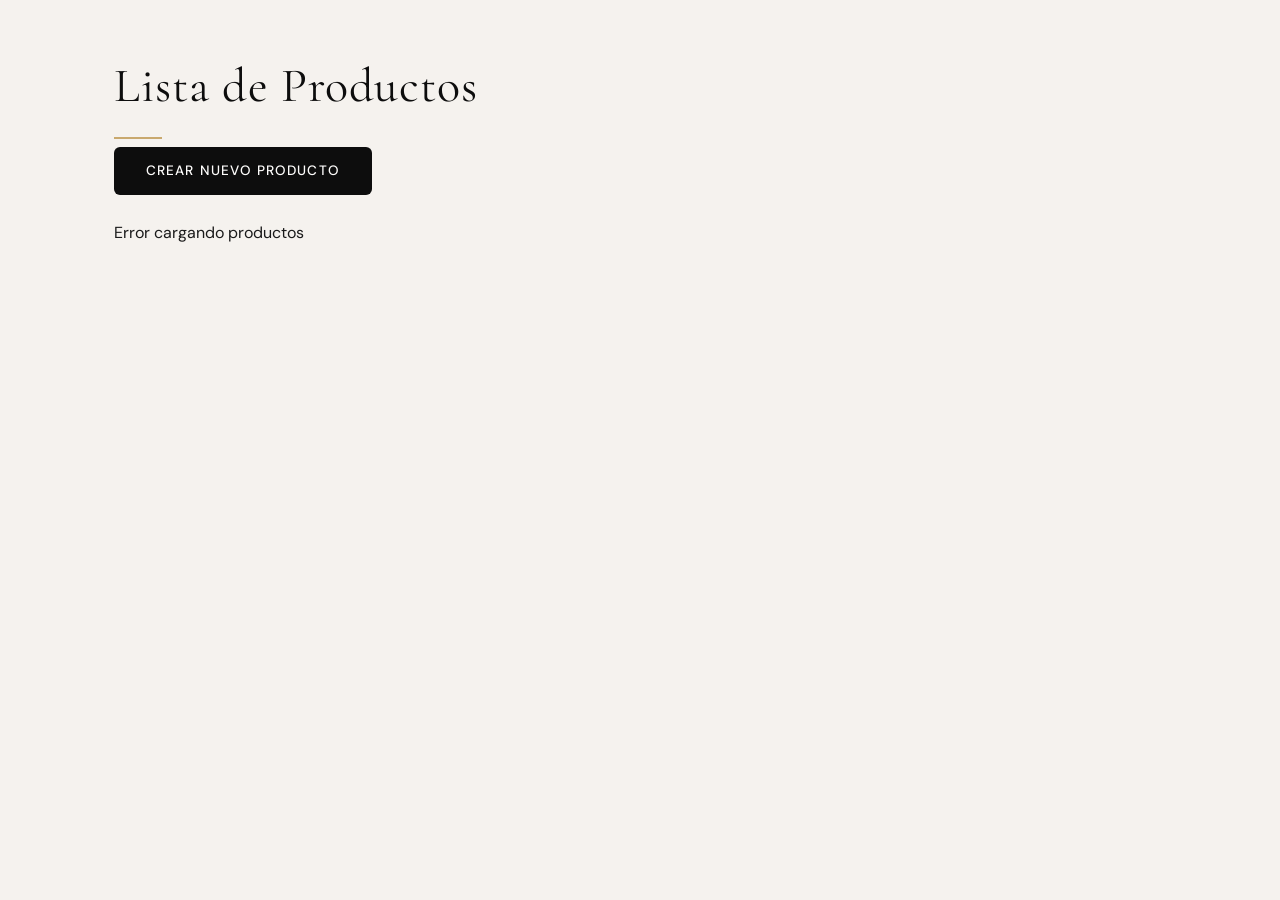
<file: src/main/resources/static/index.html>
<!DOCTYPE html>
<html lang="es">
<head>
    <meta charset="UTF-8">
    <link rel="stylesheet" href="css/global.css">
    <link rel="stylesheet" href="css/index.css">
    <title>Productos - Musa</title>
</head>
<body>
<div class="page-wrapper">

<h1>Lista de Productos</h1>

    <a href="crear.html" class="btn btn-primary">Crear Nuevo Producto</a>
<br><br>

<div id="lista"></div>

<script src="js/app.js"></script>
</div>
</body>
</html>
</file>
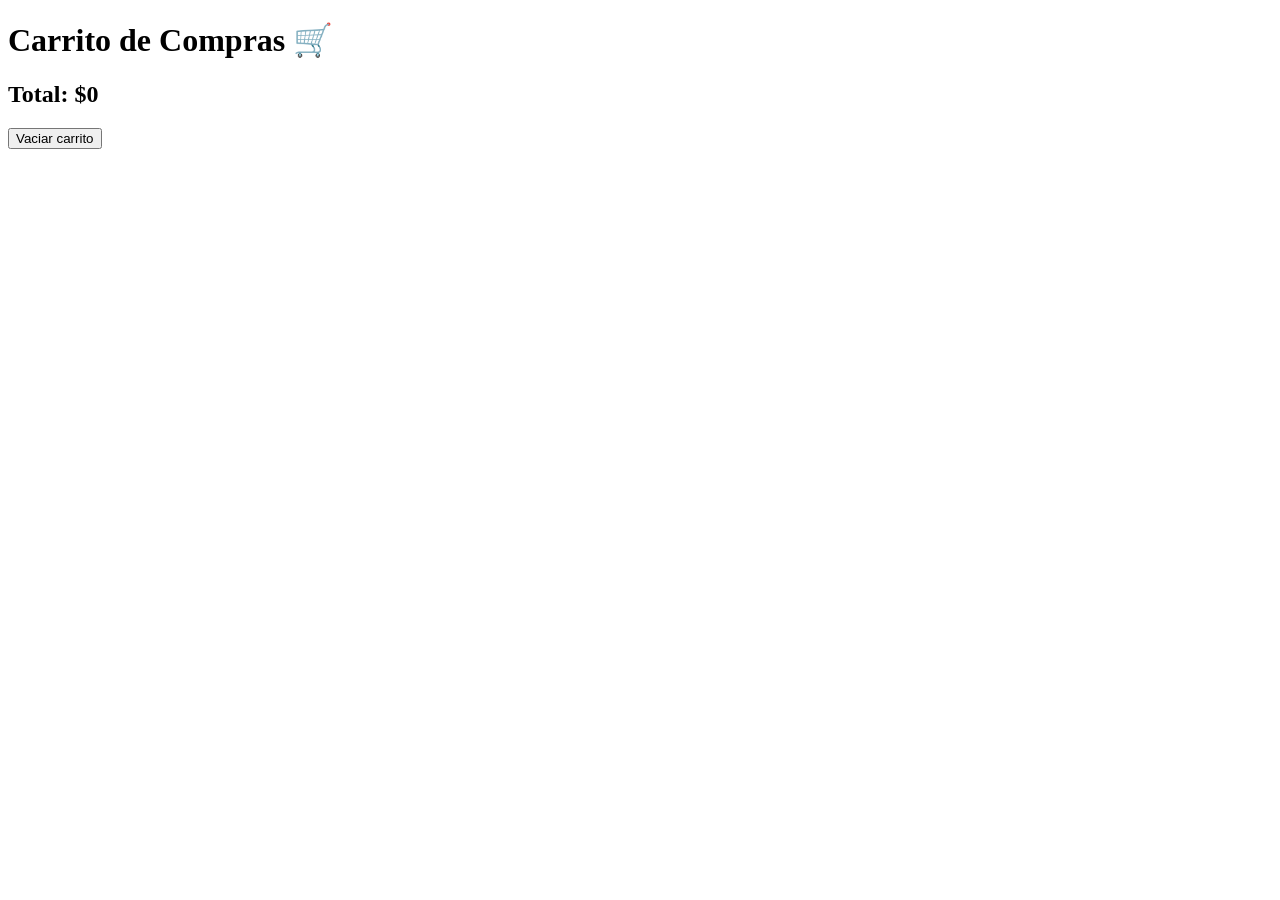
<file: src/main/resources/static/carrito.html>
<!DOCTYPE html>
<html lang="es">
<head>
    <title>Carrito</title>
</head>
<body>

<h1>Carrito de Compras 🛒</h1>

<div id="carrito-container"></div>

<h2 id="total"></h2>

<button onclick="vaciarCarrito()">Vaciar carrito</button>

<script src="js/carrito.js"></script>
<script src="js/carrito-view.js"></script>

</body>
</html>
</file>
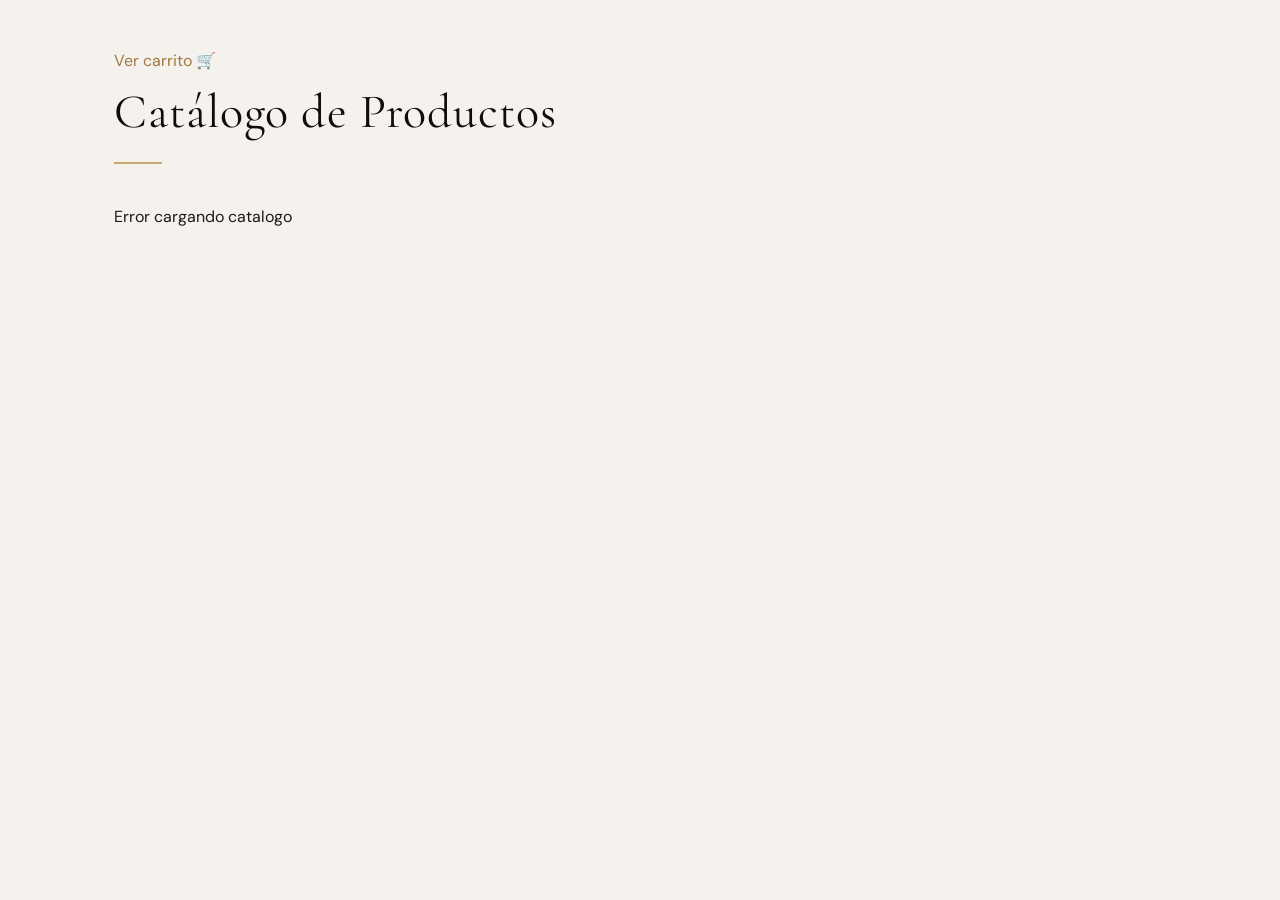
<file: src/main/resources/static/catalogo.html>
<!DOCTYPE html>
<html lang="es">
<head>
    <meta charset="UTF-8">
    <link rel="stylesheet" href="css/global.css">
    <link rel="stylesheet" href="css/catalogo.css">
    <link rel="icon" href="data:,">
    <title>Catálogo - Musa Creativa</title>

</head>
<body>
<a href="carrito.html">Ver carrito 🛒</a>
<h1>Catálogo de Productos</h1>

<div id="catalogo"></div>
<script src="js/carrito.js"></script>
<script src="js/catalogo.js"></script>

</body>
</html>
</file>
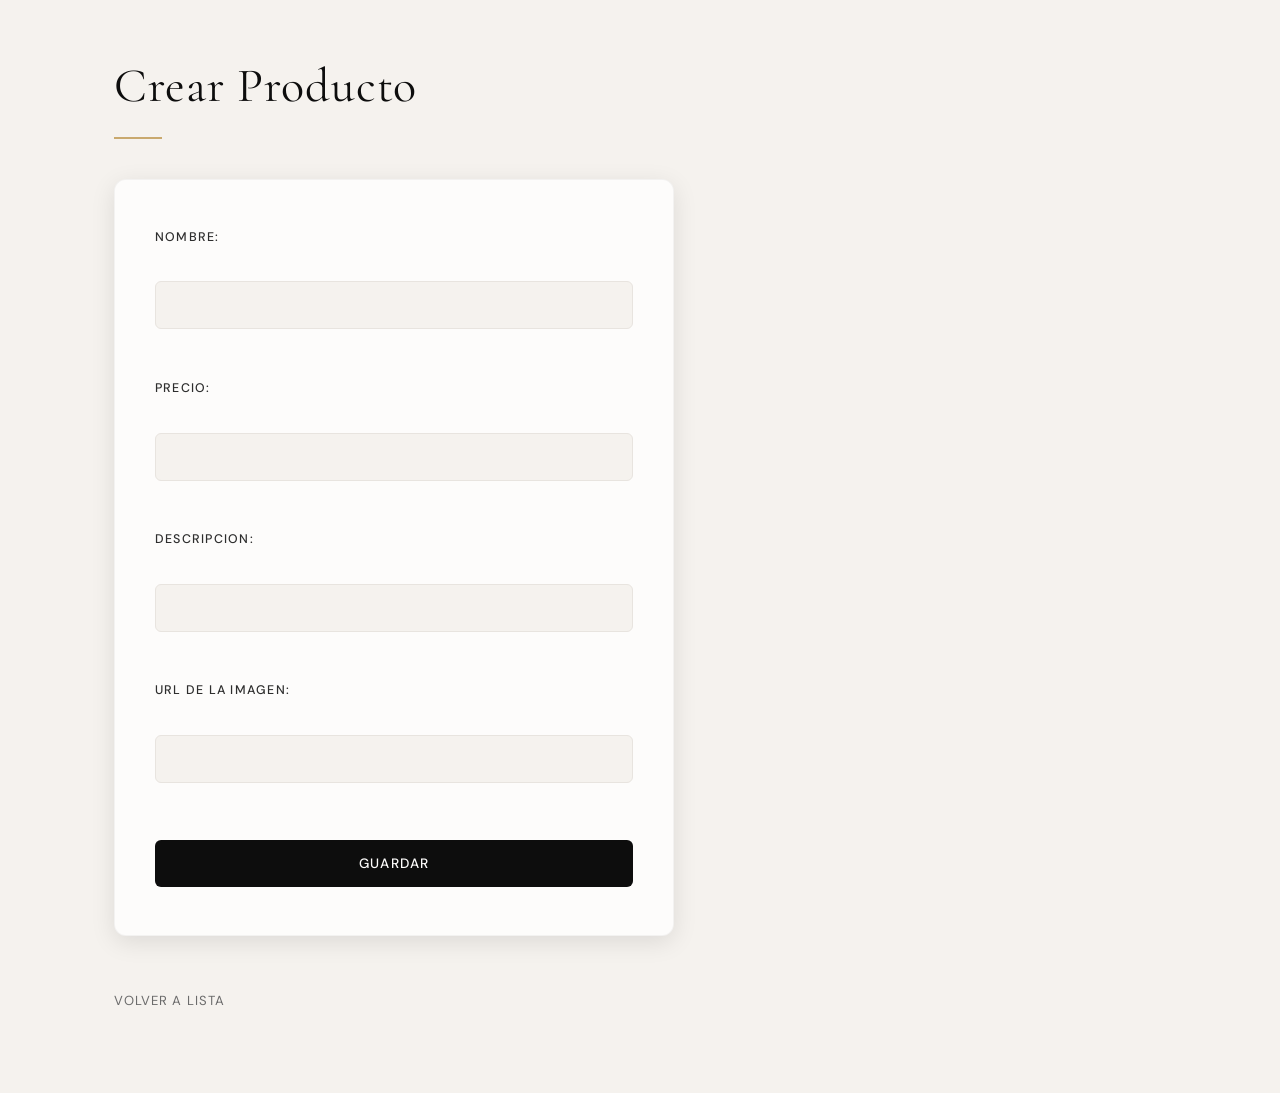
<file: src/main/resources/static/crear.html>
<!DOCTYPE html>
<html lang="es">
<head>
    <meta charset="UTF-8">
    <link rel="stylesheet" href="css/global.css">
    <link rel="stylesheet" href="css/crear.css">
    <title>Crear Producto</title>

</head>
<body>
<div class="page-wrapper">
<h1>Crear Producto</h1>

<form id="formProducto">
    <label>Nombre:</label><br>
    <input type="text" id="nombre" required><br><br>

    <label>Precio:</label><br>
    <input type="number" id="precio" required><br><br>

    <label>Descripcion:</label><br>
    <input type="text" id="descripcion" required><br><br>

    <label>URL de la imagen:</label><br>
    <input type="text" id="imagenUrl" required><br><br>

    <button type="submit">Guardar</button>
</form>

<br>
<a href="index.html">Volver a lista</a>

<script src="js/crear.js"></script>
</div>
</body>
</html>
</file>
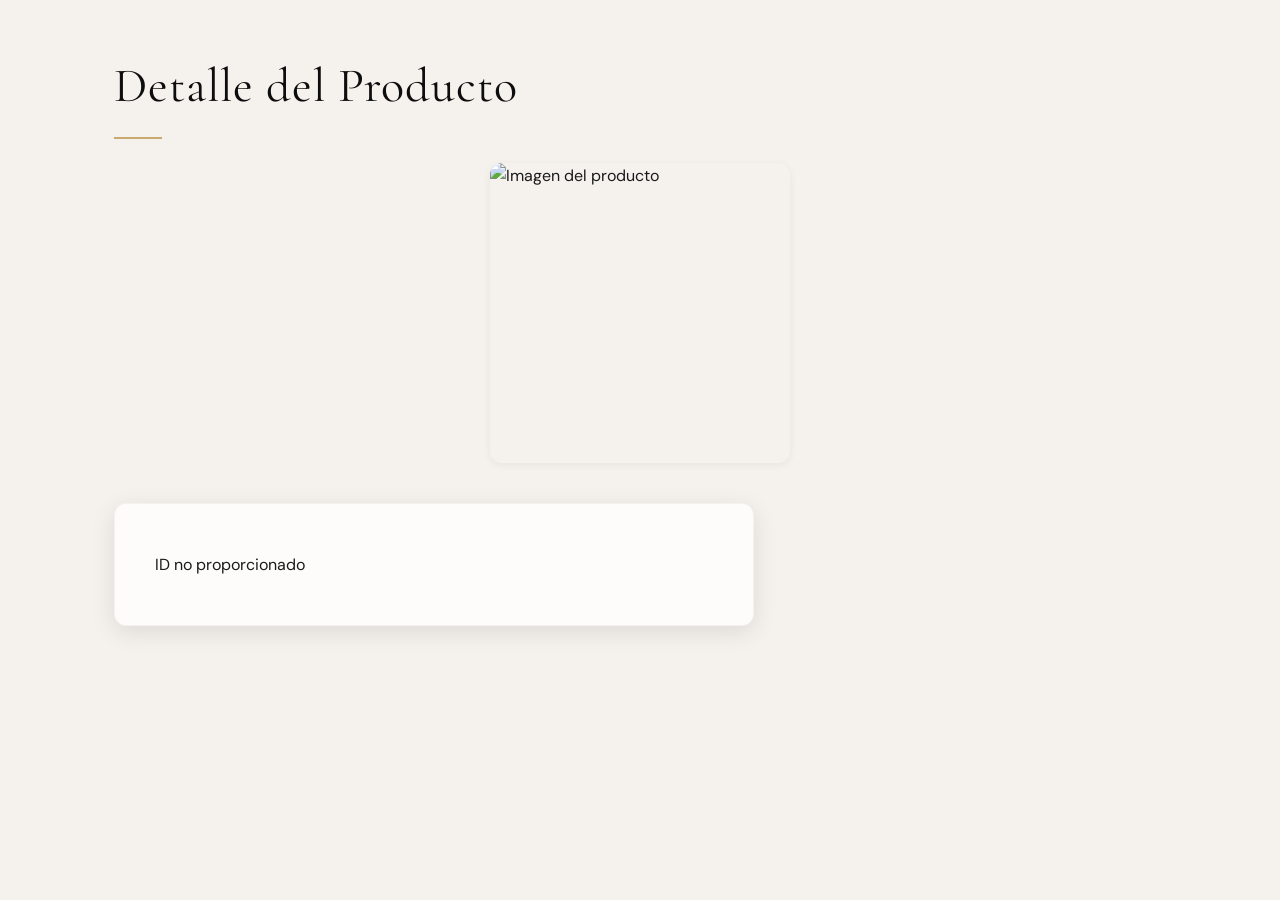
<file: src/main/resources/static/detalle.html>
<!DOCTYPE html>
<html lang="es">
<head>
    <meta charset="UTF-8">
    <link rel="stylesheet" href="css/global.css">
    <link rel="stylesheet" href="css/detalle.css">
    <title>Detalle Producto</title>
</head>
<body>
<div class="page-wrapper">
<h1>Detalle del Producto</h1>
    <img id="imgDetalle" class="detalle-img" alt="Imagen del producto">
<div id="producto"></div>

<script src="js/detalle.js"></script>
</div>
</body>
</html>
</file>
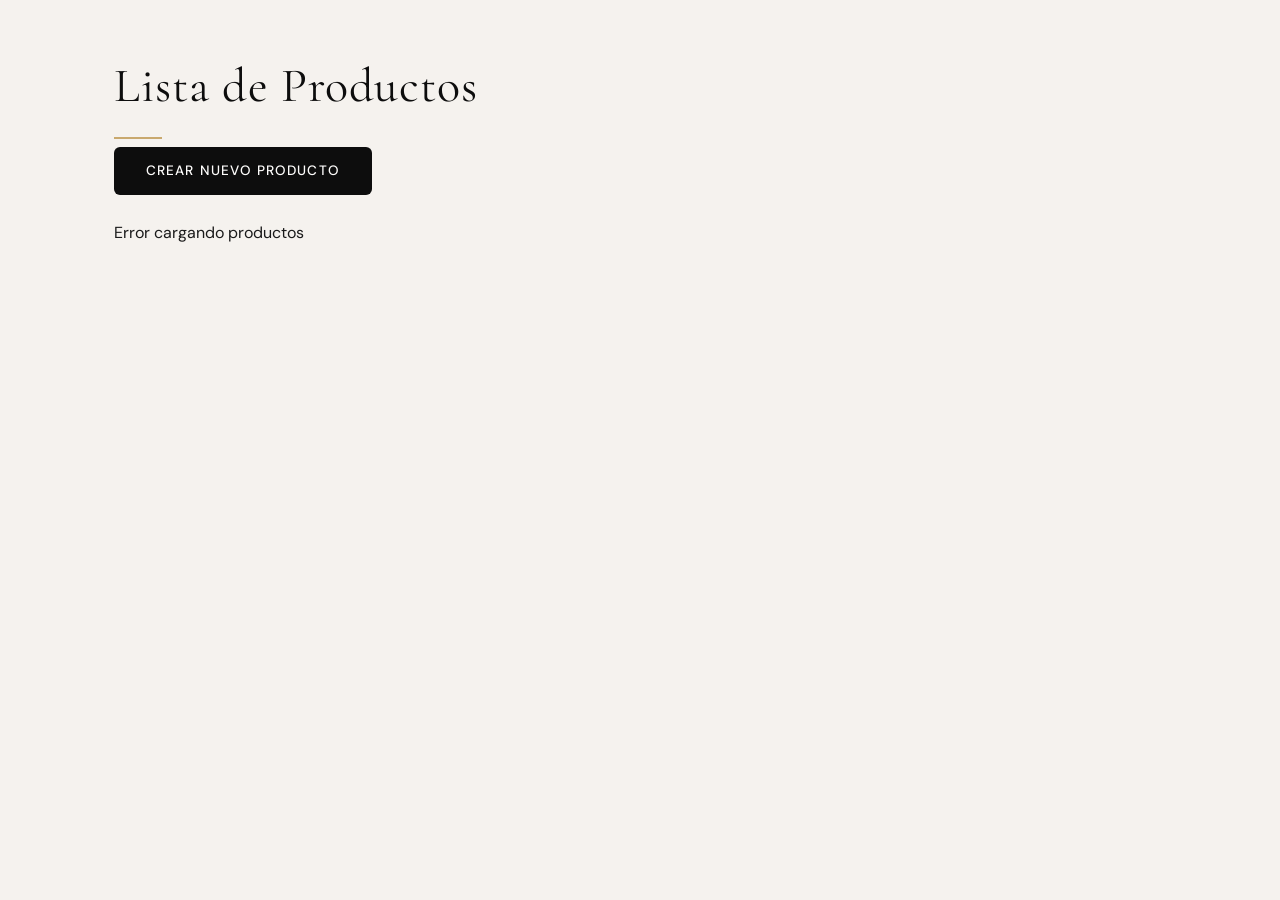
<file: src/main/resources/static/editar.html>
<!DOCTYPE html>
<html lang="es">
<head>
    <meta charset="UTF-8">
    <link rel="stylesheet" href="css/global.css">
    <link rel="stylesheet" href="css/editar.css">
    <title>Editar Producto</title>
</head>
<body>
<div class="page-wrapper">

<h1>Editar Producto</h1>

<form id="formEditar">
    <label>URL de la imagen</label><br>
    <input type="text" id="imagenUrl"><br><br>
    <label>Nombre:</label><br>
    <input type="text" id="nombre" required><br><br>

    <label>Precio:</label><br>
    <input type="number" id="precio" required><br><br>

    <label>Descripción:</label><br>
    <input type="text" id="descripcion" required><br><br>

    <button type="submit">Actualizar</button>
</form>

<br>
<a href="index.html">Volver a lista</a>

<script src="js/editar.js"></script>
</div>
</body>
</html>
</file>
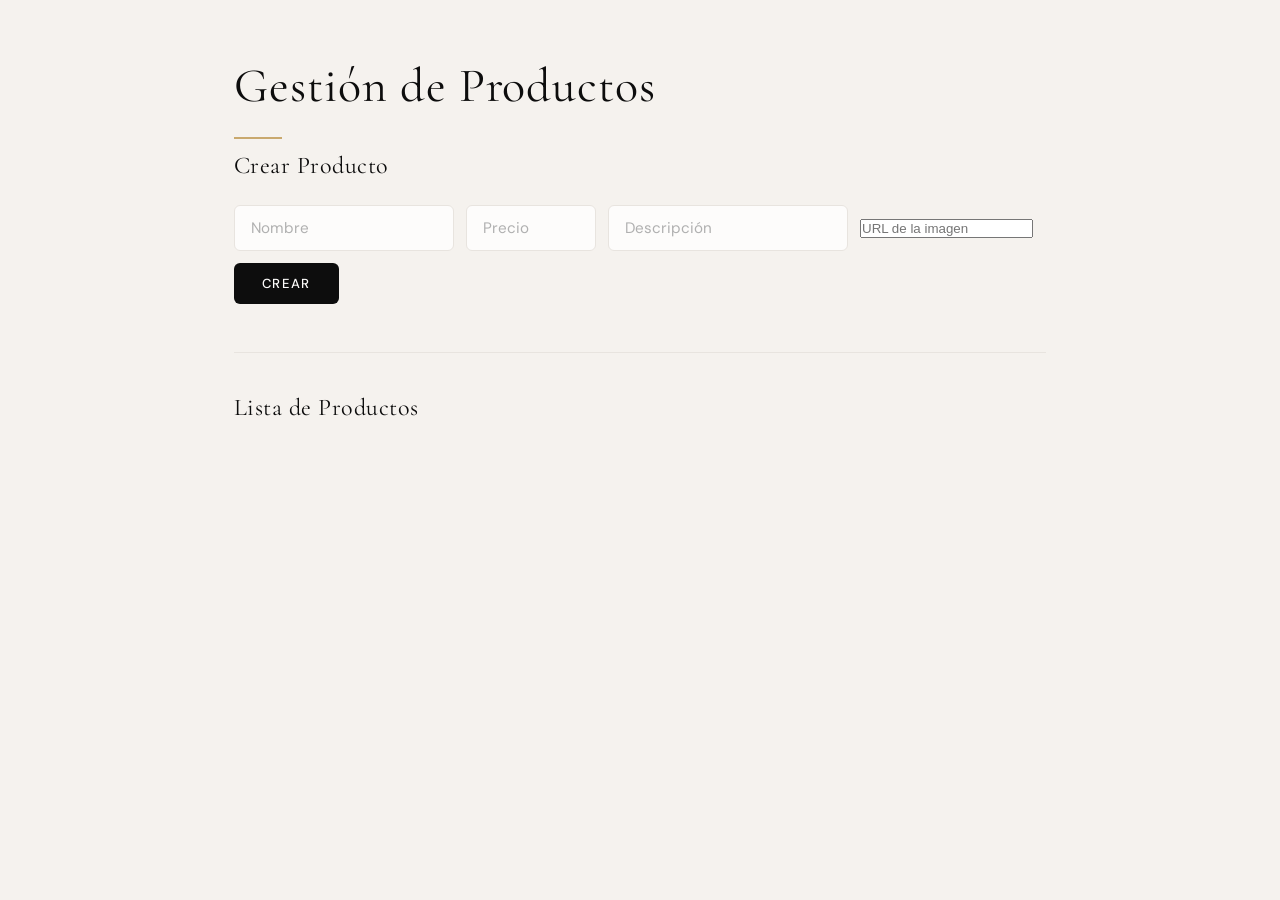
<file: src/main/resources/static/gestion.html>
<!DOCTYPE html>
<html lang="es">
<head>
    <meta charset="UTF-8">
    <link rel="stylesheet" href="css/global.css">
    <link rel="stylesheet" href="css/gestion.css">
    <title>Gestion de Productos</title>
</head>
<body>

<h1>Gestión de Productos</h1>

<h2>Crear Producto</h2>

<input type="text" id="nombre" placeholder="Nombre">
<input type="number" id="precio" placeholder="Precio">
<input type="text" id="descripcion" placeholder="Descripción">
<input type="text" id="imagenUrl" placeholder="URL de la imagen">

<button onclick="crearProducto()">Crear</button>

<hr>

<h2>Lista de Productos</h2>

<div id="lista-productos"></div>

<script src="js/gestion.js"></script>

</body>
</html>
</file>
<file: src/main/resources/static/css/global.css>
/* =============================================
   GLOBAL STYLES — Musa Store
   Importar en todos los HTML:
   <link rel="stylesheet" href="css/global.css">
   ============================================= */

@import url('https://fonts.googleapis.com/css2?family=Cormorant+Garamond:wght@300;400;500;600&family=DM+Sans:wght@300;400;500&display=swap');

*, *::before, *::after {
    box-sizing: border-box;
    margin: 0;
    padding: 0;
}

:root {
    --black:       #0d0d0d;
    --off-black:   #1a1a1a;
    --charcoal:    #2e2e2e;
    --mid:         #6b6b6b;
    --silver:      #b0b0b0;
    --light:       #e8e4df;
    --cream:       #f5f2ee;
    --white:       #fdfcfb;
    --accent:      #c9a96e;
    --accent-dark: #a07840;

    --font-display: 'Cormorant Garamond', Georgia, serif;
    --font-body:    'DM Sans', sans-serif;

    --radius:  6px;
    --radius-lg: 12px;
    --shadow-sm: 0 2px 8px rgba(0,0,0,.06);
    --shadow-md: 0 6px 24px rgba(0,0,0,.10);
    --shadow-lg: 0 16px 48px rgba(0,0,0,.14);
    --transition: 0.25s ease;
}

html { font-size: 16px; }

body {
    font-family: var(--font-body);
    background-color: var(--cream);
    color: var(--off-black);
    min-height: 100vh;
    line-height: 1.6;
    -webkit-font-smoothing: antialiased;
}

/* ---- Page wrapper ---- */
.page-wrapper {
    max-width: 1100px;
    margin: 0 auto;
    padding: 48px 24px 80px;
}

/* ---- Headings ---- */
h1 {
    font-family: var(--font-display);
    font-size: clamp(2rem, 4vw, 3rem);
    font-weight: 400;
    letter-spacing: .02em;
    color: var(--black);
    margin-bottom: 8px;
}

h1::after {
    content: '';
    display: block;
    width: 48px;
    height: 2px;
    background: var(--accent);
    margin-top: 12px;
}

/* ---- Links ---- */
a {
    color: var(--accent-dark);
    text-decoration: none;
    transition: color var(--transition);
}
a:hover { color: var(--accent); }

/* ---- Back link ---- */
.back-link {
    display: inline-flex;
    align-items: center;
    gap: 6px;
    font-size: .85rem;
    letter-spacing: .06em;
    text-transform: uppercase;
    color: var(--mid);
    margin-top: 32px;
    transition: color var(--transition);
}
.back-link:hover { color: var(--accent); }
.back-link::before {
    content: '←';
    font-size: 1rem;
}

/* ---- Buttons ---- */
.btn {
    display: inline-flex;
    align-items: center;
    justify-content: center;
    gap: 8px;
    font-family: var(--font-body);
    font-size: .85rem;
    font-weight: 500;
    letter-spacing: .08em;
    text-transform: uppercase;
    padding: 13px 32px;
    border: none;
    border-radius: var(--radius);
    cursor: pointer;
    transition: all var(--transition);
    text-decoration: none;
}

.btn-primary {
    background: var(--black);
    color: var(--white);
}
.btn-primary:hover {
    background: var(--accent);
    color: var(--white);
    box-shadow: var(--shadow-md);
    transform: translateY(-1px);
}

.btn-outline {
    background: transparent;
    color: var(--black);
    border: 1.5px solid var(--charcoal);
}
.btn-outline:hover {
    border-color: var(--accent);
    color: var(--accent);
    transform: translateY(-1px);
}

.btn-danger {
    background: transparent;
    color: #b94040;
    border: 1.5px solid #b94040;
}
.btn-danger:hover {
    background: #b94040;
    color: var(--white);
    transform: translateY(-1px);
}
</file>
<file: src/main/resources/static/css/index.css>
/* =============================================
   INDEX.CSS — Lista de Productos
   ============================================= */

/* Encabezado de página */
.page-header {
    display: flex;
    align-items: flex-end;
    justify-content: space-between;
    flex-wrap: wrap;
    gap: 20px;
    margin-bottom: 48px;
}

/* Subtítulo opcional */
.page-subtitle {
    font-family: var(--font-body);
    font-size: .85rem;
    letter-spacing: .1em;
    text-transform: uppercase;
    color: var(--silver);
    margin-bottom: 4px;
}

/* ---- Grid de tarjetas ---- */
#lista {
    display: grid;
    grid-template-columns: repeat(auto-fill, minmax(280px, 1fr));
    gap: 28px;
}

/* Tarjeta individual — agrega class="card" en JS al crear cada item */
.card {
    background: var(--white);
    border-radius: var(--radius-lg);
    padding: 28px 24px;
    box-shadow: var(--shadow-sm);
    border: 1px solid rgba(0,0,0,.04);
    transition: box-shadow var(--transition), transform var(--transition);
    display: flex;
    flex-direction: column;
    gap: 12px;
}
.card:hover {
    box-shadow: var(--shadow-md);
    transform: translateY(-3px);
}

/* Nombre del producto dentro de la tarjeta */
.card-name {
    font-family: var(--font-display);
    font-size: 1.4rem;
    font-weight: 500;
    color: var(--black);
    line-height: 1.2;
}

/* Precio */
.card-price {
    font-size: 1.05rem;
    font-weight: 500;
    color: var(--accent-dark);
    letter-spacing: .02em;
}

/* Descripción corta */
.card-desc {
    font-size: .875rem;
    color: var(--mid);
    line-height: 1.5;
    flex: 1;
}

/* Acciones de la tarjeta */
.card-actions {
    display: flex;
    gap: 10px;
    margin-top: 8px;
    flex-wrap: wrap;
}

/* Estado vacío */
.empty-state {
    grid-column: 1 / -1;
    text-align: center;
    padding: 80px 20px;
    color: var(--silver);
    font-family: var(--font-display);
    font-size: 1.2rem;
}

/* Responsive */
@media (max-width: 600px) {
    .page-header {
        flex-direction: column;
        align-items: flex-start;
    }
    #lista {
        grid-template-columns: 1fr;
    }
}
</file>
<file: src/main/resources/static/css/catalogo.css>
/* =============================================
   CATALOGO.CSS — Catálogo de Productos
   ============================================= */

/* ---- Layout ---- */
body {
    max-width: 1100px;
    margin: 0 auto;
    padding: 48px 24px 80px;
}

/* ---- Grid del catálogo ---- */
#catalogo {
    display: grid;
    grid-template-columns: repeat(auto-fill, minmax(280px, 1fr));
    gap: 28px;
    margin-top: 40px;
}

/* ---- Tarjeta ---- */
/* Agrega class="card" al div de cada producto en catalogo.js */
#catalogo .card {
    background: var(--white);
    border-radius: var(--radius-lg);
    padding: 32px 24px 24px;
    box-shadow: var(--shadow-sm);
    border: 1px solid rgba(0,0,0,.04);
    transition: box-shadow var(--transition), transform var(--transition);
    display: flex;
    flex-direction: column;
    gap: 10px;
    position: relative;
    overflow: hidden;
}
#catalogo .card:hover {
    box-shadow: var(--shadow-lg);
    transform: translateY(-4px);
}

/* Línea decorativa superior dorada */
#catalogo .card::before {
    content: '';
    position: absolute;
    top: 0; left: 0; right: 0;
    height: 3px;
    background: linear-gradient(90deg, var(--accent), var(--accent-dark));
    opacity: 0;
    transition: opacity var(--transition);
}
#catalogo .card:hover::before {
    opacity: 1;
}

/* Nombre del producto */
#catalogo .card h3 {
    font-family: var(--font-display);
    font-size: 1.4rem;
    font-weight: 500;
    color: var(--black);
    line-height: 1.2;
    margin: 0;
}

/* Precio */
#catalogo .card .precio,
#catalogo .card p.precio {
    font-size: 1.1rem;
    font-weight: 500;
    color: var(--accent-dark);
    letter-spacing: .02em;
    margin: 0;
}

/* Descripción */
#catalogo .card .descripcion,
#catalogo .card p.descripcion,
#catalogo .card p:not(.precio) {
    font-size: .875rem;
    color: var(--mid);
    line-height: 1.6;
    margin: 0;
    flex: 1;
}

/* Botones dentro de la tarjeta */
#catalogo .card .card-actions {
    display: flex;
    gap: 10px;
    margin-top: 12px;
    flex-wrap: wrap;
}

#catalogo .card button,
#catalogo .card a.btn {
    padding: 9px 20px;
    font-family: var(--font-body);
    font-size: .78rem;
    font-weight: 500;
    letter-spacing: .09em;
    text-transform: uppercase;
    border-radius: var(--radius);
    cursor: pointer;
    transition: all var(--transition);
    text-decoration: none;
    display: inline-flex;
    align-items: center;
}

/* Botón primario dentro del catálogo */
#catalogo .card button.primary,
#catalogo .card a.primary {
    background: var(--black);
    color: var(--white);
    border: none;
}
#catalogo .card button.primary:hover,
#catalogo .card a.primary:hover {
    background: var(--accent);
    transform: translateY(-1px);
    box-shadow: var(--shadow-sm);
}

/* Estado vacío */
#catalogo:empty::after {
    content: 'No hay productos disponibles.';
    grid-column: 1 / -1;
    text-align: center;
    padding: 80px 20px;
    color: var(--silver);
    font-family: var(--font-display);
    font-size: 1.2rem;
}

/* ---- Responsive ---- */
@media (max-width: 600px) {
    #catalogo {
        grid-template-columns: 1fr;
    }
}
</file>
<file: src/main/resources/static/css/crear.css>
/* =============================================
   CREAR.CSS — Formulario Crear Producto
   ============================================= */

/* Contenedor del formulario */
#formProducto {
    background: var(--white);
    border-radius: var(--radius-lg);
    padding: 48px 40px;
    max-width: 560px;
    box-shadow: var(--shadow-md);
    margin-top: 40px;
    border: 1px solid rgba(0,0,0,.04);
}

/* Labels */
#formProducto label {
    display: block;
    font-size: .78rem;
    font-weight: 500;
    letter-spacing: .1em;
    text-transform: uppercase;
    color: var(--charcoal);
    margin-bottom: 8px;
}

/* Inputs */
#formProducto input[type="text"],
#formProducto input[type="number"] {
    width: 100%;
    padding: 13px 16px;
    font-family: var(--font-body);
    font-size: .95rem;
    color: var(--off-black);
    background: var(--cream);
    border: 1.5px solid var(--light);
    border-radius: var(--radius);
    outline: none;
    transition: border-color var(--transition), box-shadow var(--transition);
    margin-bottom: 24px;
}

#formProducto input:focus {
    border-color: var(--accent);
    box-shadow: 0 0 0 3px rgba(201,169,110,.15);
    background: var(--white);
}

#formProducto input::placeholder {
    color: var(--silver);
}

/* Botón submit */
#formProducto button[type="submit"] {
    width: 100%;
    padding: 15px;
    font-family: var(--font-body);
    font-size: .85rem;
    font-weight: 500;
    letter-spacing: .1em;
    text-transform: uppercase;
    background: var(--black);
    color: var(--white);
    border: none;
    border-radius: var(--radius);
    cursor: pointer;
    transition: background var(--transition), transform var(--transition), box-shadow var(--transition);
    margin-top: 8px;
}
#formProducto button[type="submit"]:hover {
    background: var(--accent);
    transform: translateY(-1px);
    box-shadow: var(--shadow-md);
}
#formProducto button[type="submit"]:active {
    transform: translateY(0);
}

/* Enlace volver */
#formProducto + br + a,
.back-link-wrap a {
    display: inline-flex;
    align-items: center;
    gap: 6px;
    font-size: .82rem;
    letter-spacing: .07em;
    text-transform: uppercase;
    color: var(--mid);
    margin-top: 28px;
    transition: color var(--transition);
}
#formProducto + br + a:hover { color: var(--accent); }

@media (max-width: 600px) {
    #formProducto {
        padding: 32px 20px;
    }
}
</file>
<file: src/main/resources/static/css/detalle.css>
/* =============================================
   DETALLE.CSS — Detalle del Producto
   ============================================= */

/* Contenedor principal del detalle */
#producto {
    background: var(--white);
    border-radius: var(--radius-lg);
    padding: 48px 40px;
    max-width: 640px;
    box-shadow: var(--shadow-md);
    margin-top: 40px;
    border: 1px solid rgba(0,0,0,.04);
}

/* Imagen del producto en detalle */
.detalle-img {
    display: block;
    width: min(100%, 300px);
    height: 300px;
    object-fit: cover;
    border-radius: var(--radius-lg);
    box-shadow: var(--shadow-sm);
    margin-top: 24px;
    margin-inline: auto;
}

/* Nombre del producto (si se renderiza como h2) */
#producto h2 {
    font-family: var(--font-display);
    font-size: clamp(1.8rem, 3.5vw, 2.6rem);
    font-weight: 400;
    color: var(--black);
    margin-bottom: 20px;
    line-height: 1.15;
}

/* Precio */
#producto .precio,
#producto [class*="precio"],
#producto p:has(strong:first-child) {
    font-size: 1.5rem;
    font-weight: 500;
    color: var(--accent-dark);
    letter-spacing: .02em;
    margin-bottom: 16px;
}

/* Separador decorativo */
#producto hr,
#producto::before {
    border: none;
    border-top: 1px solid var(--light);
    margin: 24px 0;
}

/* Párrafos de detalle */
#producto p {
    font-size: .95rem;
    color: var(--charcoal);
    line-height: 1.7;
    margin-bottom: 12px;
}

#producto p strong {
    font-weight: 500;
    color: var(--black);
    font-size: .75rem;
    letter-spacing: .1em;
    text-transform: uppercase;
    display: block;
    margin-bottom: 2px;
}

/* Etiqueta de ID */
#producto .product-id {
    font-size: .72rem;
    letter-spacing: .12em;
    text-transform: uppercase;
    color: var(--silver);
    margin-bottom: 20px;
}

/* Acciones (editar / eliminar) */
#producto .actions,
#producto .card-actions {
    display: flex;
    gap: 12px;
    margin-top: 32px;
    flex-wrap: wrap;
}

/* Enlace volver */
.back-from-detail {
    display: inline-flex;
    align-items: center;
    gap: 6px;
    font-size: .82rem;
    letter-spacing: .07em;
    text-transform: uppercase;
    color: var(--mid);
    margin-top: 28px;
    transition: color var(--transition);
}
.back-from-detail:hover { color: var(--accent); }

@media (max-width: 600px) {
    .detalle-img {
        width: min(100%, 220px);
        height: 220px;
    }

    #producto {
        padding: 32px 20px;
    }
}
</file>
<file: src/main/resources/static/css/editar.css>
/* =============================================
   EDITAR.CSS — Formulario Editar Producto
   ============================================= */

/* Contenedor del formulario */
#formEditar {
    background: var(--white);
    border-radius: var(--radius-lg);
    padding: 48px 40px;
    max-width: 560px;
    box-shadow: var(--shadow-md);
    margin-top: 40px;
    border: 1px solid rgba(0,0,0,.04);
}

/* Labels */
#formEditar label {
    display: block;
    font-size: .78rem;
    font-weight: 500;
    letter-spacing: .1em;
    text-transform: uppercase;
    color: var(--charcoal);
    margin-bottom: 8px;
}

/* Inputs */
#formEditar input[type="text"],
#formEditar input[type="number"] {
    width: 100%;
    padding: 13px 16px;
    font-family: var(--font-body);
    font-size: .95rem;
    color: var(--off-black);
    background: var(--cream);
    border: 1.5px solid var(--light);
    border-radius: var(--radius);
    outline: none;
    transition: border-color var(--transition), box-shadow var(--transition);
    margin-bottom: 24px;
}

#formEditar input:focus {
    border-color: var(--accent);
    box-shadow: 0 0 0 3px rgba(201,169,110,.15);
    background: var(--white);
}

#formEditar input::placeholder {
    color: var(--silver);
}

/* Badge de modo edición */
#formEditar::before {
    content: 'Editando registro';
    display: block;
    font-size: .72rem;
    letter-spacing: .12em;
    text-transform: uppercase;
    color: var(--accent-dark);
    background: rgba(201,169,110,.1);
    border: 1px solid rgba(201,169,110,.25);
    padding: 5px 12px;
    border-radius: 20px;
    margin-bottom: 28px;
    width: fit-content;
}

/* Botón submit */
#formEditar button[type="submit"] {
    width: 100%;
    padding: 15px;
    font-family: var(--font-body);
    font-size: .85rem;
    font-weight: 500;
    letter-spacing: .1em;
    text-transform: uppercase;
    background: var(--black);
    color: var(--white);
    border: none;
    border-radius: var(--radius);
    cursor: pointer;
    transition: background var(--transition), transform var(--transition), box-shadow var(--transition);
    margin-top: 8px;
}
#formEditar button[type="submit"]:hover {
    background: var(--accent);
    transform: translateY(-1px);
    box-shadow: var(--shadow-md);
}
#formEditar button[type="submit"]:active {
    transform: translateY(0);
}

/* Enlace volver */
#formEditar + br + a {
    display: inline-flex;
    align-items: center;
    gap: 6px;
    font-size: .82rem;
    letter-spacing: .07em;
    text-transform: uppercase;
    color: var(--mid);
    margin-top: 28px;
    transition: color var(--transition);
}
#formEditar + br + a:hover { color: var(--accent); }

@media (max-width: 600px) {
    #formEditar {
        padding: 32px 20px;
    }
}
</file>
<file: src/main/resources/static/css/gestion.css>
/* =============================================
   GESTION.CSS — Gestión de Productos
   ============================================= */

/* ---- Layout general ---- */
body {
    max-width: 860px;
    margin: 0 auto;
    padding: 48px 24px 80px;
}

/* ---- Títulos de sección ---- */
h2 {
    font-family: var(--font-display);
    font-size: 1.5rem;
    font-weight: 400;
    color: var(--black);
    letter-spacing: .02em;
    margin-bottom: 20px;
}

/* ============================================
   SECCIÓN CREAR
   ============================================ */

/* Agrupa los inputs + botón crear — añade class="create-section" al <div> que rodea esta sección,
   o aplica estilos directamente ya que están en el flujo del body */

/* Inputs del formulario inline */
#nombre,
#precio,
#descripcion {
    display: inline-block;
    padding: 12px 16px;
    font-family: var(--font-body);
    font-size: .95rem;
    color: var(--off-black);
    background: var(--white);
    border: 1.5px solid var(--light);
    border-radius: var(--radius);
    outline: none;
    transition: border-color var(--transition), box-shadow var(--transition);
    margin-bottom: 12px;
    margin-right: 8px;
}

#nombre        { width: 220px; }
#precio        { width: 130px; }
#descripcion   { width: 240px; }

#nombre:focus,
#precio:focus,
#descripcion:focus {
    border-color: var(--accent);
    box-shadow: 0 0 0 3px rgba(201,169,110,.15);
    background: var(--white);
}

#nombre::placeholder,
#precio::placeholder,
#descripcion::placeholder {
    color: var(--silver);
}

/* Botón Crear */
button[onclick="crearProducto()"] {
    display: inline-flex;
    align-items: center;
    padding: 12px 28px;
    font-family: var(--font-body);
    font-size: .82rem;
    font-weight: 500;
    letter-spacing: .1em;
    text-transform: uppercase;
    background: var(--black);
    color: var(--white);
    border: none;
    border-radius: var(--radius);
    cursor: pointer;
    transition: background var(--transition), transform var(--transition), box-shadow var(--transition);
    vertical-align: middle;
    margin-bottom: 12px;
}
button[onclick="crearProducto()"]:hover {
    background: var(--accent);
    transform: translateY(-1px);
    box-shadow: var(--shadow-md);
}

/* Divisor */
hr {
    border: none;
    border-top: 1px solid var(--light);
    margin: 36px 0;
}

/* ============================================
   LISTA DE PRODUCTOS
   ============================================ */

#lista-productos {
    display: grid;
    grid-template-columns: repeat(auto-fill, minmax(260px, 1fr));
    gap: 20px;
    margin-top: 8px;
}

/* Tarjeta — añade class="card" en el div del forEach en gestion.js */
#lista-productos .card {
    background: var(--white);
    border-radius: var(--radius-lg);
    padding: 24px 20px;
    box-shadow: var(--shadow-sm);
    border: 1px solid rgba(0,0,0,.04);
    transition: box-shadow var(--transition), transform var(--transition);
    display: flex;
    flex-direction: column;
    gap: 8px;
}
#lista-productos .card:hover {
    box-shadow: var(--shadow-md);
    transform: translateY(-3px);
}

/* Nombre dentro de la tarjeta */
#lista-productos .card h3 {
    font-family: var(--font-display);
    font-size: 1.3rem;
    font-weight: 500;
    color: var(--black);
    line-height: 1.2;
    margin: 0;
}

/* Precio */
#lista-productos .card p {
    font-size: 1rem;
    font-weight: 500;
    color: var(--accent-dark);
    margin: 0;
}

/* Botón Eliminar */
#lista-productos .card button {
    align-self: flex-start;
    margin-top: 12px;
    padding: 9px 20px;
    font-family: var(--font-body);
    font-size: .78rem;
    font-weight: 500;
    letter-spacing: .09em;
    text-transform: uppercase;
    background: transparent;
    color: #b94040;
    border: 1.5px solid #b94040;
    border-radius: var(--radius);
    cursor: pointer;
    transition: all var(--transition);
}
#lista-productos .card button:hover {
    background: #b94040;
    color: var(--white);
    transform: translateY(-1px);
}

/* ---- Responsive ---- */
@media (max-width: 700px) {
    #nombre,
    #precio,
    #descripcion {
        display: block;
        width: 100%;
        margin-right: 0;
    }

    button[onclick="crearProducto()"] {
        width: 100%;
        justify-content: center;
    }

    #lista-productos {
        grid-template-columns: 1fr;
    }
}
</file>
